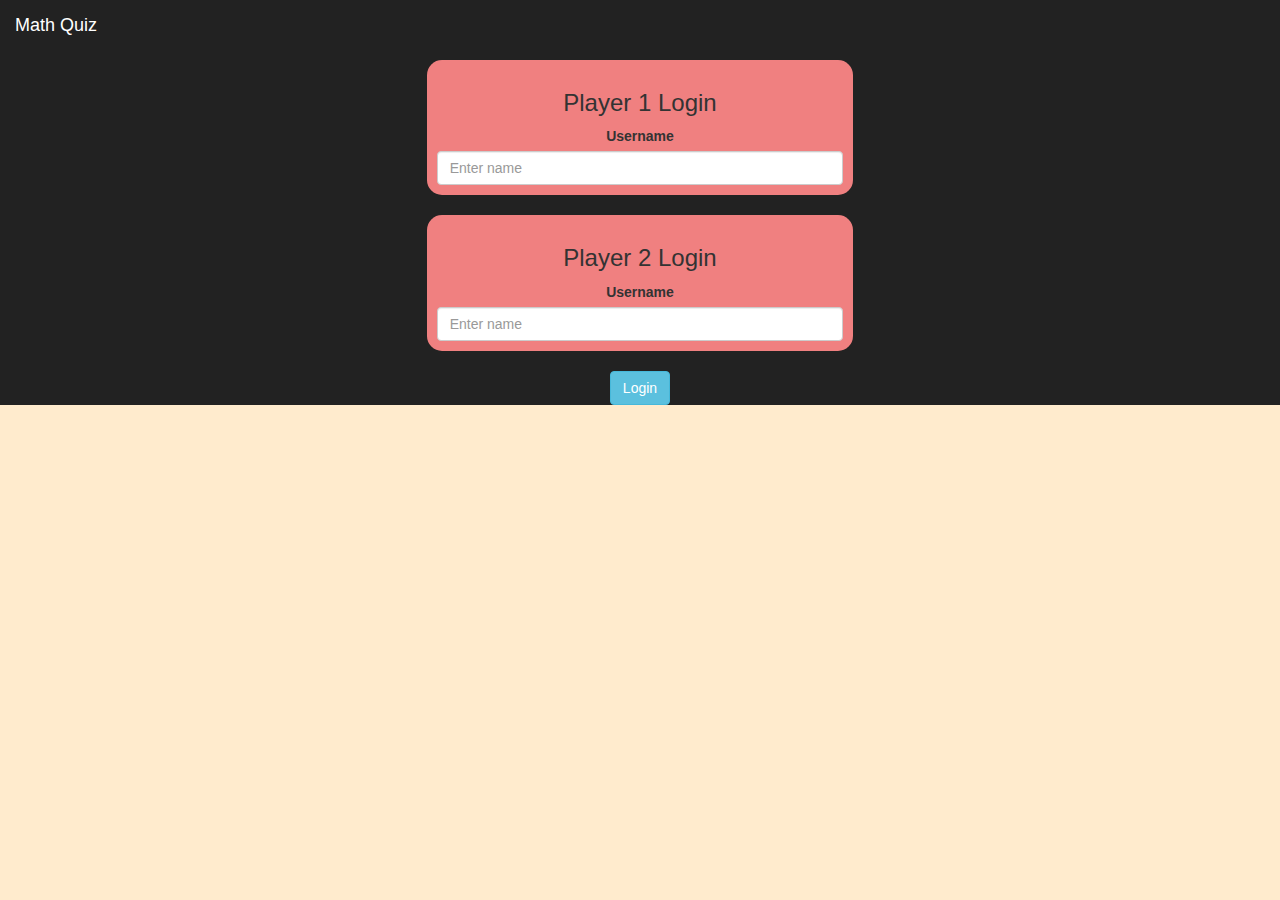
<file: index.html>
<!DOCTYPE html>
<html>
<head>
	<title>Guess The Word</title>

<meta name="viewport" content="width=device-width, initial-scale=1">
<link rel="stylesheet" href="https://maxcdn.bootstrapcdn.com/bootstrap/3.4.0/css/bootstrap.min.css">
<script src="https://ajax.googleapis.com/ajax/libs/jquery/3.4.1/jquery.min.js"></script>
<script src="https://maxcdn.bootstrapcdn.com/bootstrap/3.4.0/js/bootstrap.min.js"></script>

<link rel="stylesheet" type="text/css" href="game.css">

</head>
<body>

	<nav class="navbar-inverse mynavbar" >
		<div class="navbar-header">
			<button type="button" class="navbar-toggle" data-toggle="collapse" data-target="#myNavbar">
				<span class="icon-bar"></span>
				<span class="icon-bar"></span>
				<span class="icon-bar"></span>
			</button>
			<a class="navbar-brand" href="#"> Math Quiz</a>
		</div>
	
	<br>
	<br>
	<br>
	<center>
	<div class="col-lg-4 col-sm-8 col-xs-11 login_div1"> 
		<h3> Player 1 Login </h3> 
		<label> Username </label>
		<input id="player_1" placeholder="Enter name" class="form-control"> 
	</div>
	<br>
	<div class="col-lg-4 col-sm-8 col-xs-11 login_div2"> 
		<h3> Player 2 Login </h3>
		<label> Username </label>
		<input id="player_2" placeholder="Enter name" class="form-control">
	</div>
	<br>
<button onclick="adduser()" class=" btn btn-info"> Login </button>
</center>
	<script src="game_login.js"></script>
	


</body>
</html>
</file>
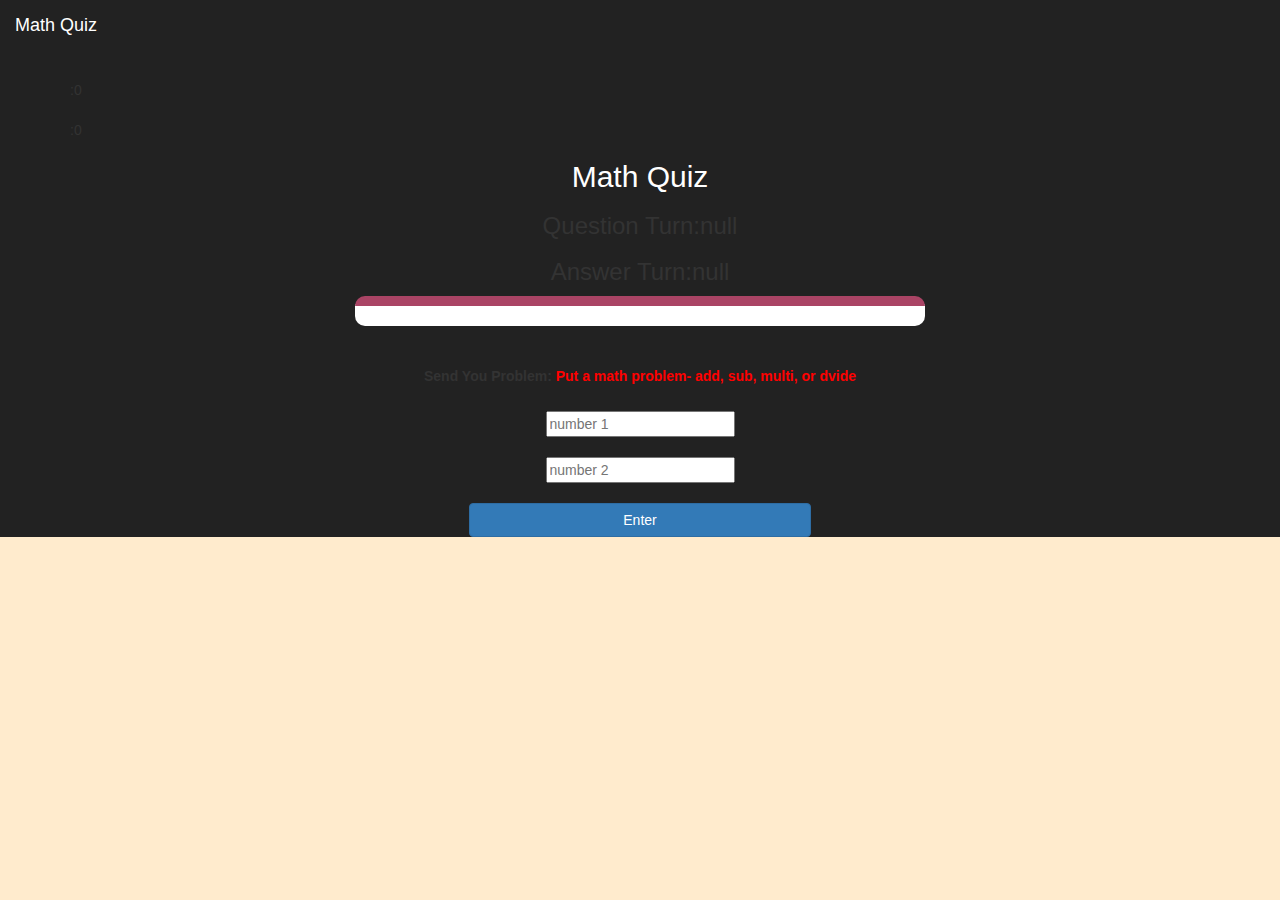
<file: game.html>
<!DOCTYPE html>
<html>
<head>
	<title>Math Quiz</title>

<meta name="viewport" content="width=device-width, initial-scale=1">
<link rel="stylesheet" href="https://maxcdn.bootstrapcdn.com/bootstrap/3.4.0/css/bootstrap.min.css">
<script src="https://ajax.googleapis.com/ajax/libs/jquery/3.4.1/jquery.min.js"></script>
<script src="https://maxcdn.bootstrapcdn.com/bootstrap/3.4.0/js/bootstrap.min.js"></script>

<link rel="stylesheet" type="text/css" href="game.css">
</head>
<body>

	<nav class="navbar-inverse mynavbar" >
		<div class="navbar-header">
			<button type="button" class="navbar-toggle" data-toggle="collapse" data-target="#myNavbar">
				<span class="icon-bar"></span>
				<span class="icon-bar"></span>
				<span class="icon-bar"></span>
			</button>
			<a class="navbar-brand" href="#"> Math Quiz</a>
		</div>
	
			<br>
			<br>
			<br>


<div class="container"> 
	<h2 id="p1_name"></h2> <span id="p1_score"></span>
	<h2 id="p2_name"></h2> <span id="p2_score"></span>
	<center>
		<h2 style="color: white;">Math Quiz</h2>
<h3 id="question_turn"></h3>
<h3 id="answer_turn"></h3>
<div id="output" class="col-lg-6"> </div>

		<br>
		<br>

		<label>Send You Problem: <b style="color: red">Put a math problem- add, sub, multi, or dvide</b></label>
		<br>
		<br>
		<input id="number1" type="password" class="form-contorl" placeholder="number 1"> 
		<br>
		<br>
		<input id="number2" type="password" class="form-contorl" placeholder="number 2"> 
		<br>
		<br>
		<button class="btn btn-primary" onclick="enter()" style="width:30%;"> Enter </button>

		<br>

	</center>
</div>



<script src="game_page.js"></script>
</body>
</html>
</file>
<file: game.css>
body
{
	background-color: blanchedalmond;
	
	
}


	.login_div1 , .login_div2
	{
		background: lightcoral;
		padding: 10px;
		float: none;
		border-radius: 15px;
	}


#player1_name , #player2_name
{
	display: inline-block;
	margin-left: 20px;
}
#word
{
	width: 60%;
}
#word_display
{
	letter-spacing: 5px;
}
#output
{
background: white;
border-radius: 10px;
border-top: 10px solid #AA4465;
padding: 10px;
float: none;
text-align: left;
}

.line{
    background-color: black;
    height: 6px;
    width: 100px;
    margin:8px auto;
}

.mynavbar{
    position: sticky;
    top:0;
    z-index:999;
}
</file>
